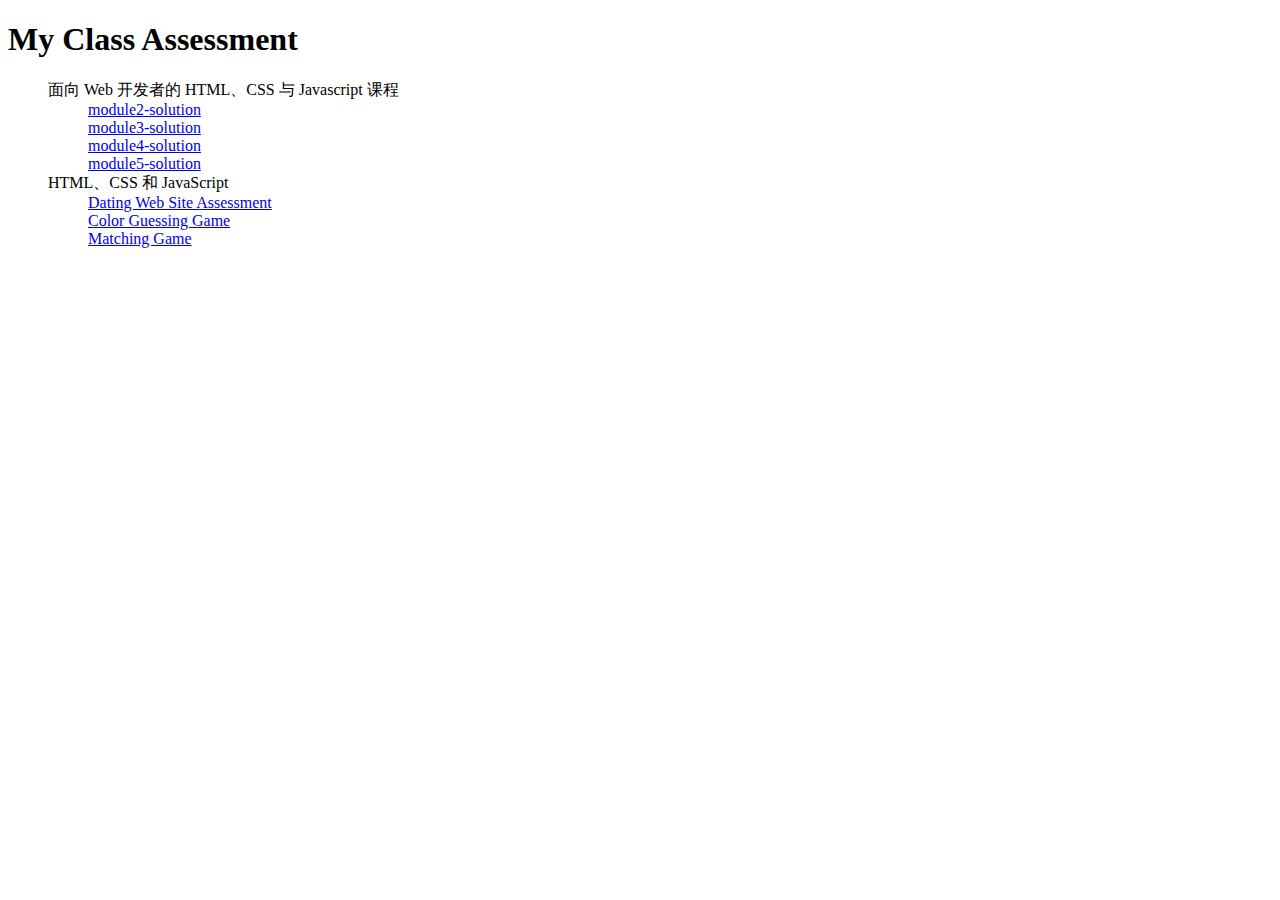
<file: index.html>
<!DOCTYPE html>
<html lang="en">
    <head>
        <title>My Class Assessment</title>
        <meta charset="UTF-8">
        <meta name="viewport" content="width=device-width, initial-scale=1">
        <link href="css/style.css" rel="stylesheet">
    </head>
    <body>
    <h1>My Class Assessment</h1>
    <ul>
        <il>面向 Web 开发者的 HTML、CSS 与 Javascript 课程</il>
            <ul>
                <il><a href="/coursera_learn/html-css-javascript-for-web-developers/module2-solution/">module2-solution</a></il><br>
                <il><a href="/coursera_learn/html-css-javascript-for-web-developers/module3-solution/">module3-solution</a></il><br>
                <il><a href="/coursera_learn/html-css-javascript-for-web-developers/module4-solution/easier/">module4-solution</a></il><br>
                <il><a href="/coursera_learn/html-css-javascript-for-web-developers/module5-solution/index.html">module5-solution</a></il><br>
            </ul>
        <il>HTML、CSS 和 JavaScript</il>
            <ul>
                <il><a href="/coursera_learn/html-css-javascript/Dating-Web-Site-Assessment/">Dating Web Site Assessment</a></il><br>
                <il><a href="/coursera_learn/html-css-javascript/Color-Guessing-Game/">Color Guessing Game</a></il><br>
                <il><a href="/coursera_learn/html-css-javascript/Matching-Game/">Matching Game</a></il><br>
            </ul>
    </ul>
    </body>
</html>
</file>
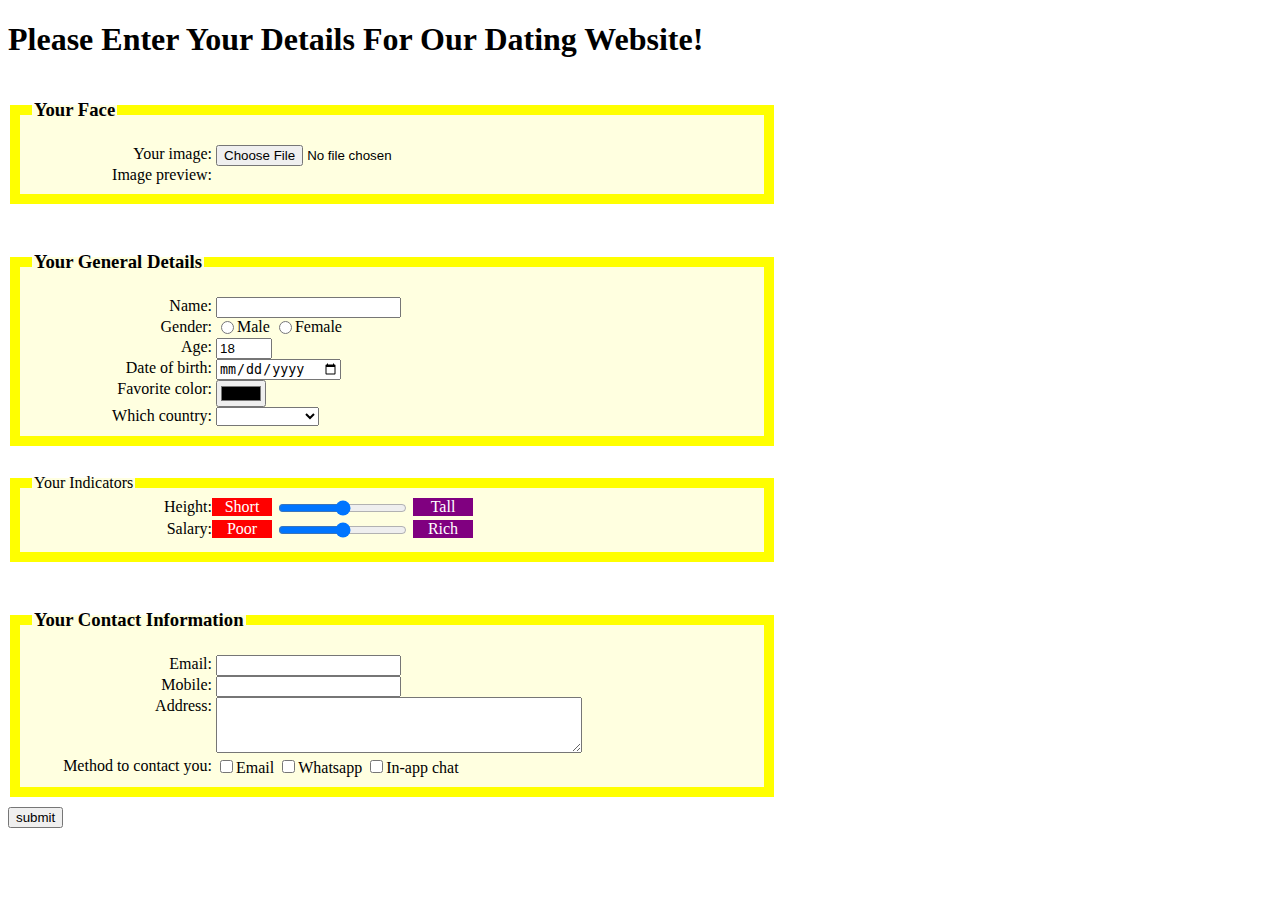
<file: Dating Web Site Assessment/index.html>
<!DOCTYPE html>
<html lang="en">
<head>
    <meta charset="UTF-8">
    <meta name="viewport" content="width=device-width, initial-scale=1">
    <title>Dating Web Site</title>
    <script src="https://www.cse.ust.hk/~rossiter/dating_web_site.js"></script>
<style>
fieldset {
    background-color: lightyellow;
    border: 10px solid yellow; 
    margin-bottom: 10px;
    width: 720px;
}

label {
    width: 180px;
    display: inline-block;
    text-align: right;
    vertical-align: top;
}

.sex{
    width: auto;    
}

textarea {
    width: 360px;
    height: 50px;
}

.left {
    width: 60px;
    text-align: center;
    background-color: red;
    color: white;
}

.right {
    width: 60px;
    text-align: center;
    background-color: purple;
    color: white;
}

label:hover { 
    font-size:40px;
}
</style>
</head>
<body>
    <h1>Please Enter Your Details For Our Dating Website!</h1>
    <form action="http://ihome.ust.hk/~rossiter/cgi-bin/show_everything.php" method="post" enctype="multipart/form-data">
<!--- Your Face -->
    <fieldset>
        <legend><h3>Your Face</h3></legend>
        <label for="avatar">Your image:</label>
            <input type="file" id="avatar" name="avatar" required><br>
        <label for="avatar">Image preview:</label>
            <img id="preview">
    </fieldset><br>
<!-- Your General Details -->
    <fieldset>
        <legend><h3>Your General Details</h3></legend>
        <label for="fullname">Name:</label>
            <input type="text" id="fullname" name="fullname" palceholder="Enter Your Name" required><br>
        <label for="gender">Gender:</label>
            <input type="radio" name="sex" value="Male"><label class="sex">Male</label>
            <input type="radio" name="sex" value="Female"><label class="sex">Female</label><br>
        <label for="age">Age:</label>
            <input type="number" name="age" min="0" max="99" step="1" value="18" required><br>
        <label for="date">Date of birth:</label>
            <input type="date" id="birthday" name="birthday" required><br>
        <label for="color">Favorite color:</label>
            <input type="color" id="color" name="color" ><br>
        <label for="country">Which country:</label>
            <select name="country">
                <option></option>
                <option value="china">China</option>
                <option value="usa">United States</option>
                <option value="uk">UK</option>
                <option value="japan">Japan</option>
                <option value="ukraine">Ukraine</option>
                <option value="newzealand">New Zealand</option>
            </select>
    </fieldset><br>
<!-- Your Indicators -->
    <fieldset>
        <!--<legend><h3>Your Indicators</h3></legend>
        <label for="height">Height:</label>
            <span class="left">Short</span>
            <input type="range" min="0" max="100" step="5" value="50" id="height" name="height">
            <span class="right">Tall</span><br>
        <label for="salary">Salary:</label>
            <span class="left">Poor</span>
            <input type="range" min="0" max="100" step="5" value="50" id="salary" name="salary">
            <span class="right">Rich</span><br>-->
        <legend>Your Indicators</legend>
        <label for="height">Height:</label><label class="left">Short</label>  
        <input type="range" min="0" max="100" id="height" name="height"> 
        <label class="right">Tall</label> <br>
        <label for="salary">Salary:</label><label class="left">Poor</label>
        <input type="range" min="0" max="100" id="salary" name="salary"> 
        <label class="right">Rich</label>
    </fieldset><br>
<!-- Your Contact Information -->
    <fieldset>
        <legend><h3>Your Contact Information</h3></legend>
        <label for="email">Email:</label>
            <input type="email" id="mail" name="mail" required><br>
        <label for="mobile">Mobile:</label>
            <input type="tel" id="mobile" name="mobile"><br>
        <label for="address">Address:</label>
            <textarea rows="2" cols="25"></textarea><br>
        <label for="contact">Method to contact you:</label>
            <input type="checkbox" name="email" value="email"><span>Email</span>
            <input type="checkbox" name="whatsapp" value="whatsapp"><span>Whatsapp</span>
            <input type="checkbox" name="inappchat" value="inappchat"><span>In-app chat</span>
    </fieldset>

    <input type="submit" value="submit">

    </div>
    </form>

</body>
</html>
</file>
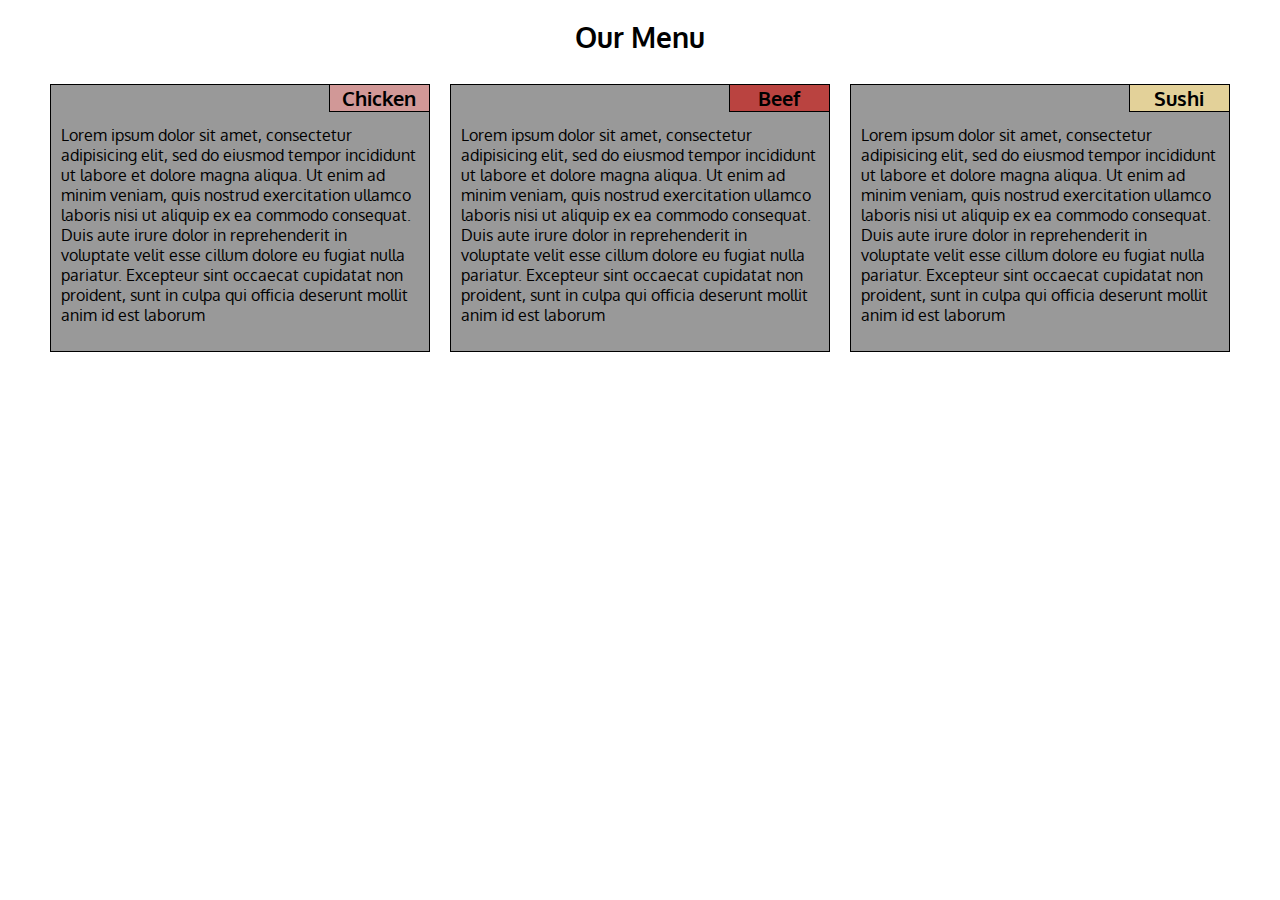
<file: module2-solution/index.html>
<!DOCTYPE html>
<html lang="en">
<head>
    <meta charset="utf-8">
    <meta http-equiv="X-UA-Compatible" content="IE=edge">
    <meta name="viewport" content="width=device-width, initial-scale=1">
    <title>Assignment Solution for Module 2</title>
    <link rel="stylesheet" href="css/styles.css">
    <link href="https://fonts.googleapis.com/css?family=Oxygen" rel="stylesheet">
</head>

<body>
<h1>Our Menu</h1>
<div class="container">
    <div class="col-lg-4 col-md-6 col-xs-12">
        <h2 id="chicken">Chicken</h2>
        <p>Lorem ipsum dolor sit amet, consectetur adipisicing elit, sed do eiusmod tempor incididunt ut labore et dolore magna aliqua. Ut enim ad minim veniam, quis nostrud exercitation ullamco laboris nisi ut aliquip ex ea commodo consequat. Duis aute irure dolor in reprehenderit in voluptate velit esse cillum dolore eu fugiat nulla pariatur. Excepteur sint occaecat cupidatat non proident, sunt in culpa qui officia deserunt mollit anim id est laborum</p>
    </div>
    <div class="col-lg-4 col-md-6 col-xs-12">
        <h2 id="beef">Beef</h2>
        <p>Lorem ipsum dolor sit amet, consectetur adipisicing elit, sed do eiusmod tempor incididunt ut labore et dolore magna aliqua. Ut enim ad minim veniam, quis nostrud exercitation ullamco laboris nisi ut aliquip ex ea commodo consequat. Duis aute irure dolor in reprehenderit in voluptate velit esse cillum dolore eu fugiat nulla pariatur. Excepteur sint occaecat cupidatat non proident, sunt in culpa qui officia deserunt mollit anim id est laborum</p>
    </div>
    <div class="col-lg-4 col-md-12 col-xs-12">
        <h2 id="sushi">Sushi</h2>
        <p>Lorem ipsum dolor sit amet, consectetur adipisicing elit, sed do eiusmod tempor incididunt ut labore et dolore magna aliqua. Ut enim ad minim veniam, quis nostrud exercitation ullamco laboris nisi ut aliquip ex ea commodo consequat. Duis aute irure dolor in reprehenderit in voluptate velit esse cillum dolore eu fugiat nulla pariatur. Excepteur sint occaecat cupidatat non proident, sunt in culpa qui officia deserunt mollit anim id est laborum</p>
    </div>
</div>
</body>
</html>
</file>
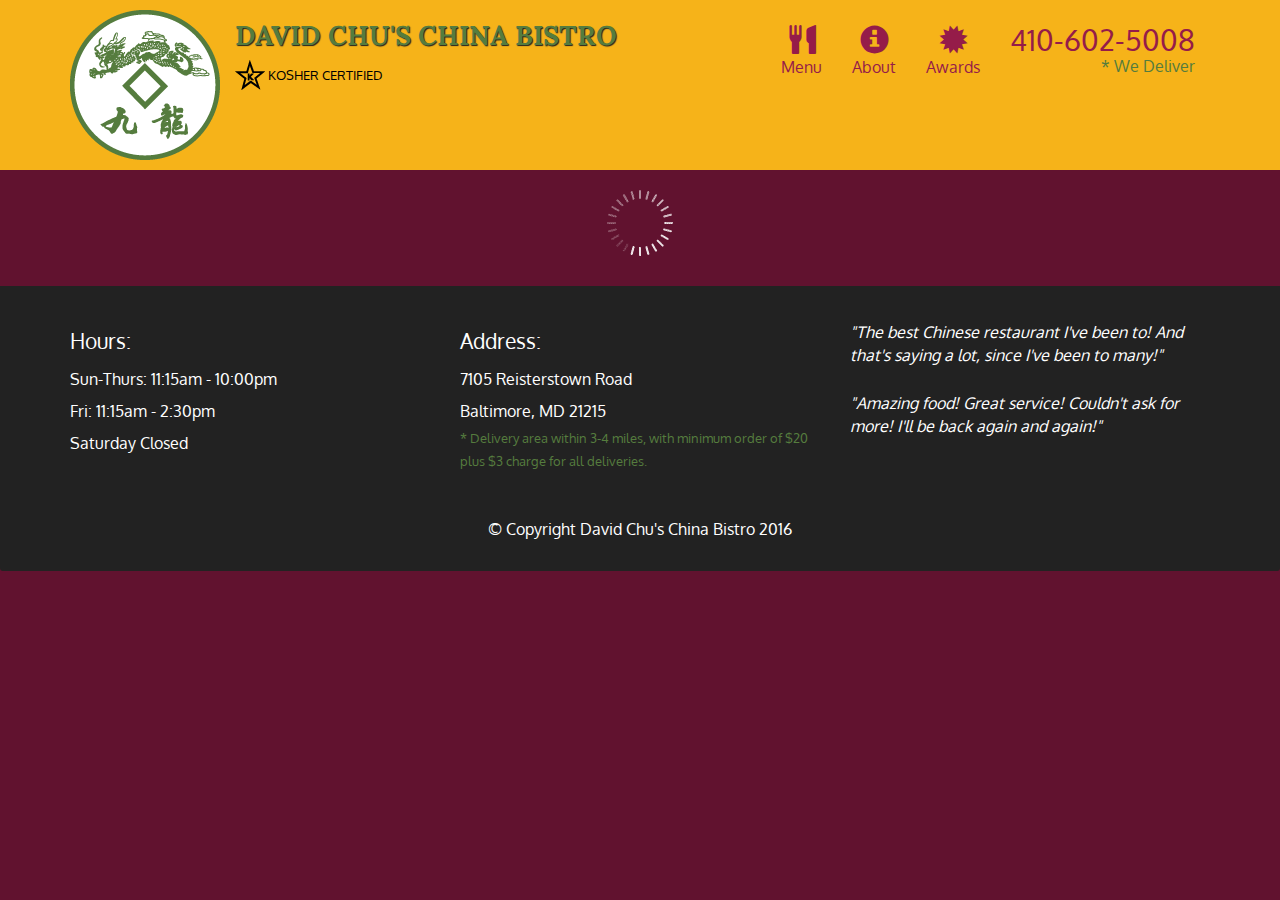
<file: html-css-javascript-for-web-developers/module5-solution/index.html>
<!doctype html>
<html lang="en">
  <head>
    <meta charset="utf-8">
    <meta http-equiv="X-UA-Compatible" content="IE=edge">
    <meta name="viewport" content="width=device-width, initial-scale=1">
    <title>David Chu's China Bistro</title>
    <link rel="stylesheet" href="css/bootstrap.min.css">
    <link rel="stylesheet" href="css/styles.css">
    <link href='https://fonts.googleapis.com/css?family=Oxygen:400,300,700' rel='stylesheet' type='text/css'>
    <link href='https://fonts.googleapis.com/css?family=Lora' rel='stylesheet' type='text/css'>
  </head>
<body>
  <header>
    <nav id="header-nav" class="navbar navbar-default">
      <div class="container">
        <div class="navbar-header">
          <a href="index.html" class="pull-left visible-md visible-lg">
            <div id="logo-img" alt="Logo image"></div>
          </a>

          <div class="navbar-brand">
            <a href="index.html"><h1>David Chu's China Bistro</h1></a>
            <p>
              <img src="images/star-k-logo.png" alt="Kosher certification">
              <span>Kosher Certified</span>
            </p>
          </div>

          <button id="navbarToggle" type="button" class="navbar-toggle collapsed" data-toggle="collapse" data-target="#collapsable-nav" aria-expanded="false">
            <span class="sr-only">Toggle navigation</span>
            <span class="icon-bar"></span>
            <span class="icon-bar"></span>
            <span class="icon-bar"></span>
          </button>
        </div>
        
        <div id="collapsable-nav" class="collapse navbar-collapse">
           <ul id="nav-list" class="nav navbar-nav navbar-right">
            <li id="navHomeButton" class="visible-xs active">
              <a href="index.html">
                <span class="glyphicon glyphicon-home"></span> Home</a>
            </li>
            <li id="navMenuButton">
              <a href="#" onclick="$dc.loadMenuCategories();">
                <span class="glyphicon glyphicon-cutlery"></span><br class="hidden-xs"> Menu</a>
            </li>
            <li>
              <a href="#">
                <span class="glyphicon glyphicon-info-sign"></span><br class="hidden-xs"> About</a>
            </li>
            <li>
              <a href="#">
                <span class="glyphicon glyphicon-certificate"></span><br class="hidden-xs"> Awards</a>
            </li>
            <li id="phone" class="hidden-xs">
              <a href="tel:410-602-5008">
                <span>410-602-5008</span></a><div>* We Deliver</div>
            </li>
          </ul><!-- #nav-list -->
        </div><!-- .collapse .navbar-collapse -->
      </div><!-- .container -->
    </nav><!-- #header-nav -->
  </header>

  <div id="call-btn" class="visible-xs">
    <a class="btn" href="tel:410-602-5008">
    <span class="glyphicon glyphicon-earphone"></span>
    410-602-5008
    </a>
  </div>
  <div id="xs-deliver" class="text-center visible-xs">* We Deliver</div>

  <div id="main-content" class="container"></div>

  <footer class="panel-footer">
    <div class="container">
      <div class="row">
        <section id="hours" class="col-sm-4">
          <span>Hours:</span><br>
          Sun-Thurs: 11:15am - 10:00pm<br>
          Fri: 11:15am - 2:30pm<br>
          Saturday Closed
          <hr class="visible-xs">
        </section>
        <section id="address" class="col-sm-4">
          <span>Address:</span><br>
          7105 Reisterstown Road<br>
          Baltimore, MD 21215
          <p>* Delivery area within 3-4 miles, with minimum order of $20 plus $3 charge for all deliveries.</p>
          <hr class="visible-xs">
        </section>
        <section id="testimonials" class="col-sm-4">
          <p>"The best Chinese restaurant I've been to! And that's saying a lot, since I've been to many!"</p>
          <p>"Amazing food! Great service! Couldn't ask for more! I'll be back again and again!"</p>
        </section>
      </div>
      <div class="text-center">&copy; Copyright David Chu's China Bistro 2016</div>
    </div>
  </footer>

  <!-- jQuery (Bootstrap JS plugins depend on it) -->
  <script src="js/jquery-2.1.4.min.js"></script>
  <script src="js/bootstrap.min.js"></script>
  <script src="js/ajax-utils.js"></script>
  <script src="js/script.js"></script>
</body>
</html>
</file>
<file: css/style.css>
body {
    font-size: 16px;
}
</file>
<file: module2-solution/css/styles.css>
/********** Base styles **********/
* {
  box-sizing: border-box;
  font-family: 'Oxygen', sans-serif;
}

.container {
    max-width: 1200px;
    margin: auto;
}

h1 {
    font-size: 1.75em;
    text-align: center;
}
h2 {
    font-size: 1.25em;
    width: 100px;
    text-align: center;
    border-left: 1px solid black;
    border-bottom: 1px solid black;
    float: right;
    margin: 0px;
}
p {
    margin-top: 30px;
    padding: 10px;
}

#chicken {
    background-color: #d19897;
}
#beef {
    background-color: #ba4340;
}
#sushi {
    background-color: #e3d199;
}

.col-lg-4, .col-md-6 {
    background-color: #999999;
    border: 1px solid black;
    margin: 10px;
}


/********** desktop view only **********/
@media (min-width: 992px) {
  .col-lg-4, .col-lg-12 {
    float: left;
  }
  .col-lg-4 {
    width: calc(33.33% - 20px);
}
  .col-lg-12 {
    width: 100%;
  }
}

/********** tablet view only **********/
@media (min-width: 768px) and (max-width: 991px) {
  .col-md-6, .col-md-12 {
    float: left;
  }
  .col-md-6 {
    width: calc(50% - 20px);
  }
  .col-md-12 {
    width: calc(100% - 20px);
  }
}

@media (max-width: 767px) {
    .col-xs-12 {
        width: calc(100%-20px);
    }
}
</file>
<file: html-css-javascript-for-web-developers/module5-solution/css/styles.css>
body {
  font-size: 16px;
  color: #fff;
  background-color: #61122f;
  font-family: 'Oxygen', sans-serif;
}

/** HEADER **/
#header-nav {
  background-color: #f6b319;
  border-radius: 0;
  border: 0;
}

#logo-img {
  background: url('../images/restaurant-logo_large.png') no-repeat;
  width: 150px;
  height: 150px;
  margin: 10px 15px 10px 0;
}

.navbar-brand {
  padding-top: 25px;
}
.navbar-brand h1 { /* Restaurant name */
  font-family: 'Lora', serif;
  color: #557c3e;
  font-size: 1.5em;
  text-transform: uppercase;
  font-weight: bold;
  text-shadow: 1px 1px 1px #222;
  margin-top: 0;
  margin-bottom: 0;
  line-height: .75;
}
.navbar-brand a:hover, .navbar-brand a:focus {
  text-decoration: none;
}
.navbar-brand p { /* Kosher cert */
  color: #000;
  text-transform: uppercase;
  font-size: .7em;
  margin-top: 15px;
}
.navbar-brand p span { /* Star-K */
  vertical-align: middle;
}

#nav-list {
  margin-top: 10px;
}
#nav-list a {
  color: #951C49;
  text-align: center;
}
#nav-list a:hover {
  background: #E7E7E7;
}
#nav-list a span {
  font-size: 1.8em;
}

#phone {
  margin-top: 5px;
}
#phone a { /* Phone number */
  text-align: right;
  padding-bottom: 0;
}
#phone div { /* We Deliver */
  color: #557c3e;
  text-align: right;
  padding-right: 15px;
}

.navbar-header button.navbar-toggle, .navbar-header .icon-bar {
  border: 1px solid #61122f;
}
.navbar-header button.navbar-toggle {
  clear: both;
  margin-top: -30px;
}
/* END HEADER */

/* FOOTER */
.panel-footer {
  margin-top: 30px;
  padding-top: 35px;
  padding-bottom: 30px;
  background-color: #222;
  border-top: 0;
}
.panel-footer div.row {
  margin-bottom: 35px;
}
#hours, #address {
  line-height: 2;
}
#hours > span, #address > span {
  font-size: 1.3em;
}
#address p {
  color: #557c3e;
  font-size: .8em;
  line-height: 1.8;
}
#testimonials {
  font-style: italic;
}
#testimonials p:nth-child(2) {
  margin-top: 25px;
}
/* END FOOTER */



/* HOME PAGE */
.container .jumbotron {
  box-shadow: 0 0 50px #3F0C1F;
  border: 2px solid #3F0C1F;
}

#menu-tile, #specials-tile, #map-tile {
  height: 250px;
  width: 100%;
  margin-bottom: 15px;
  position: relative;
  border: 2px solid #3F0C1F;
  overflow: hidden;
}
#menu-tile:hover, #specials-tile:hover, #map-tile:hover {
  box-shadow: 0 1px 5px 1px #cccccc;
}
#menu-tile {
  background: url('../images/menu-tile.jpg') no-repeat;
  background-position: center;
}
#specials-tile {
  background: url('../images/specials-tile.jpg') no-repeat;
  background-position: center;
}
#menu-tile span, #specials-tile span, #map-tile span {
  position: absolute;
  bottom: 0;
  right: 0;
  width: 100%;
  text-align: center;
  font-size: 1.6em;
  text-transform: uppercase;
  background-color: #000;
  color: #fff;
  opacity: .8;
}
/* END HOME PAGE */

/* MENU CATEGORIES PAGE */
.category-tile { 
  position: relative;
  border: 2px solid #3F0C1F;
  overflow: hidden;
  width: 200px;
  height: 200px;
  margin: 0 auto 15px;
}
.category-tile span {
  position: absolute;
  bottom: 0;
  right: 0;
  width: 100%;
  text-align: center;
  font-size: 1.2em;
  text-transform: uppercase;
  background-color: #000;
  color: #fff;
  opacity: .8;
}
.category-tile:hover {
  box-shadow: 0 1px 5px 1px #cccccc;
}

#menu-categories-title + div {
  margin-bottom: 50px;
}
/* END MENU CATEGORIES PAGE */

/* SINGLE CATEGORY PAGE */
.menu-item-tile {
  margin-bottom: 25px;
}
.menu-item-tile hr {
  width: 80%;
}
.menu-item-tile .menu-item-price {
  font-size: 1.1em;
  text-align: right;
  margin-top: -15px;
  margin-right: -15px;
}
.menu-item-tile .menu-item-price span {
  font-size: .6em;
}
.menu-item-photo {
  position: relative;
  border: 2px solid #3F0C1F; 
  overflow: hidden;
  padding: 0;
  margin-right: -15px;
  margin-left: auto;
  margin-bottom: 20px;
  max-width: 250px;
}
.menu-item-photo div {
  position: absolute;
  bottom: 0;
  right: 0;
  width: 80px;
  background-color: #557c3e;
  text-align: center;
}
.menu-item-description {
  padding-right: 30px;
}
h3.menu-item-title {
  margin: 0 0 10px;
}
.menu-item-details {
  font-size: .9em;
  font-style: italic;
}
/* END SINGLE CATEGORY PAGE */


/********** Large devices only **********/
@media (min-width: 1200px) {
  .container .jumbotron {
    background: url('../images/jumbotron_1200.jpg') no-repeat;
    height: 675px;
  }
}

/********** Medium devices only **********/
@media (min-width: 992px) and (max-width: 1199px) {
  /* Header */
  #logo-img {
    background: url('../images/restaurant-logo_medium.png') no-repeat;
    width: 100px;
    height: 100px;
    margin: 5px 5px 5px 0;
  }
  /* End Header */

  /* Home Page */
  .container .jumbotron {
    background: url('../images/jumbotron_992.jpg') no-repeat;
    height: 558px;
  }
  /* End Home Page */
}

/********** Small devices only **********/
@media (min-width: 768px) and (max-width: 991px) {
  /* Home Page */
  .container .jumbotron {
    background: url('../images/jumbotron_768.jpg') no-repeat;
    height: 432px;
  }
  /* End Home Page */
}

/********** Extra small devices only **********/
@media (max-width: 767px) {
  /* Header */
  .navbar-brand {
    padding-top: 10px;
    height: 80px;
  }
  .navbar-brand h1 { /* Restaurant name */
    padding-top: 10px;
    font-size: 5vw; /* 1vw = 1% of viewport width */
  }
  .navbar-brand p { /* Kosher cert */
    font-size: .6em;
    margin-top: 12px;
  }
  .navbar-brand p img { /* Star-K */
    height: 20px;
  }

  #collapsable-nav a { /* Collapsed nav menu text */
    font-size: 1.2em;
  }
  #collapsable-nav a span { /* Collapsed nav menu glyph */
    font-size: 1em;
    margin-right: 5px;
  }

  #call-btn > a {
    font-size: 1.5em;
    display: block;
    margin: 0 20px;
    padding: 10px;
    border: 2px solid #fff;
    background-color: #f6b319;
    color: #951c49;
  }
  #xs-deliver {
    margin-top: 5px;
    font-size: .7em;
    letter-spacing: .1em;
    text-transform: uppercase;
  }
  /* End Header */

  /* Footer */
  .panel-footer section {
    margin-bottom: 30px;
    text-align: center;
  }
  .panel-footer section:nth-child(3) {
    margin-bottom: 0; /* margin already exists on the whole row */
  }
  .panel-footer section hr {
    width: 50%;
  }
  /* End Footer */

  /* Home Page */
  .container .jumbotron {
    margin-top: 30px;
    padding: 0;
  }
  #menu-tile, #specials-tile {
    width: 360px;
    margin: 0 auto 15px;
  }

  .menu-item-photo {
    margin-right: auto;
  }
  .menu-item-tile .menu-item-price {
    text-align: center;
  }
  .menu-item-description {
    text-align: center;;
  }
}


/********** Super extra small devices Only :-) (e.g., iPhone 4) **********/
@media (max-width: 479px) {
  /* Header */
  .navbar-brand h1 { /* Restaurant name */
    padding-top: 5px;
    font-size: 6vw;
  }
  /* End Header */
  
  /* Home page */
  #menu-tile, #specials-tile {
    width: 280px;
    margin: 0 auto 15px;
  }

  .col-xxs-12 {
    position: relative;
    min-height: 1px;
    padding-right: 15px;
    padding-left: 15px;
    float: left;
    width: 100%;
  }
}
</file>
